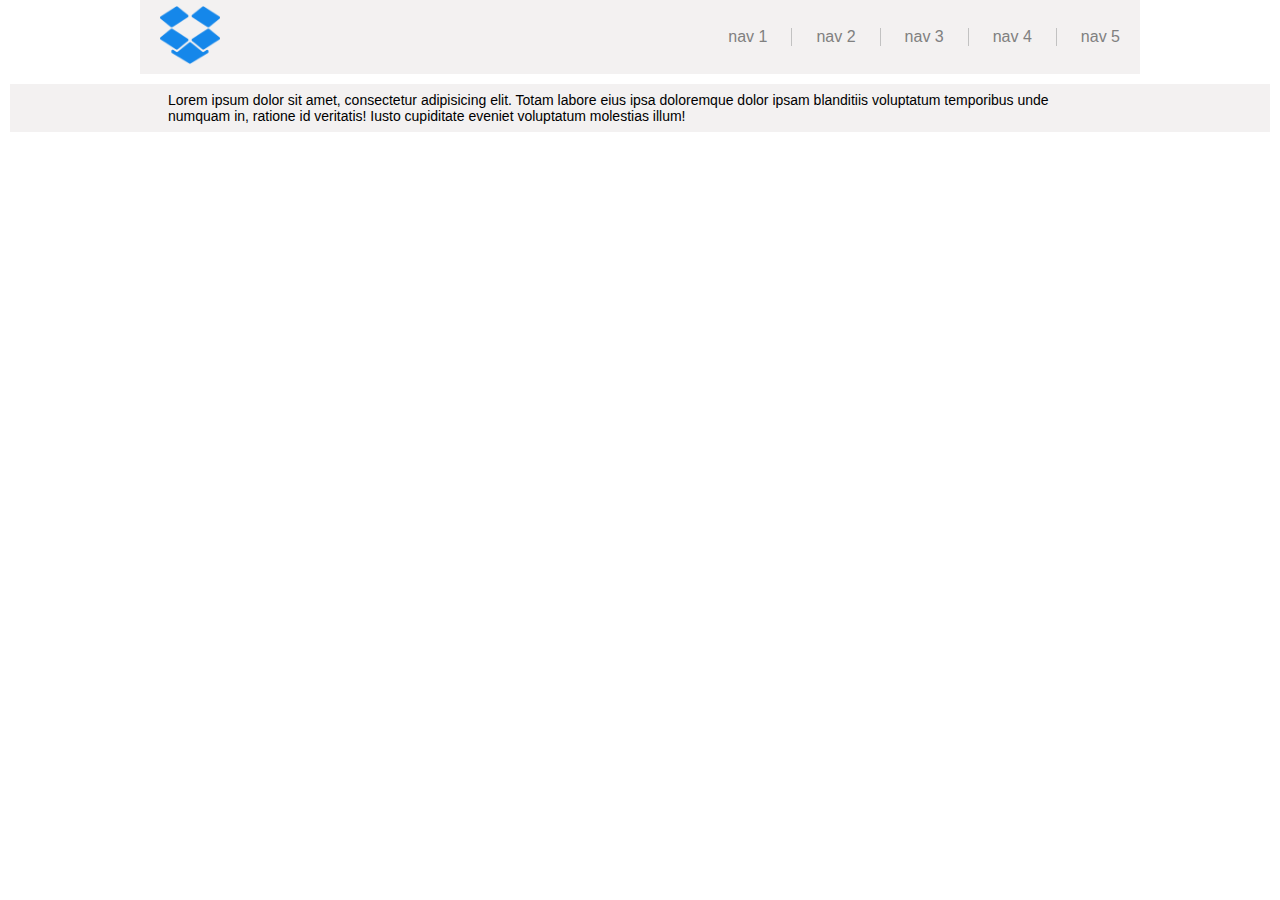
<file: nav1/index.html>
<!DOCTYPE html>
<html lang="es">
  <head>
    <title>Menu Nav 1</title>
    <meta charset="utf-8">
    <meta name="description" content="Descripción de la página">
    <meta name="viewport" content="width=device-width, initial-scale=1">
    <link rel="shortcut icon" href="images/favicon.png" type="image/png">
    <link rel="stylesheet" href="css/main.css">
    <script src="https://code.jquery.com/jquery-3.3.1.min.js"></script>
  </head>
  <body>
    <header>
      <nav  class="navbar" role="navigation">
         <div class="navbar-wrapper contenedor">
              <a href="/" class="brand-logo">
                <img src="images/dropbox.png" alt="Metrololitan Touring" width="80" class="logo-header">
              </a>
              <div class="nav-main">
                <a class="boton-hamburgesa">
                  <span class="linea"></span>
                </a>
                <ul class="lista">
                  <li><a href="#">nav 1</a></li>
                  <li><a href="#">nav 2</a></li>
                  <li><a href="#">nav 3</a></li>
                  <li><a href="#">nav 4</a></li>
                  <li><a href="#">nav 5</a></li>
                </ul>
              </div>
         </div>
      </nav>
    </header>

    <main>
      <div class="contenedor">
        <p>Lorem ipsum dolor sit amet, consectetur adipisicing elit. Totam labore eius ipsa doloremque dolor ipsam blanditiis voluptatum temporibus unde numquam in, ratione id veritatis! Iusto cupiditate eveniet voluptatum molestias illum!</p>
      </div>
    </main>
  
    <script>
        //Menu Desplegable      
        $(document).ready(function(){

           $('.boton-hamburgesa').click(function(event) {
                  event.stopPropagation();
                  event.preventDefault();

                  if (!$(this).hasClass('activado')) {
                      $(this).addClass('activado');
                      console.log('activado');
                  } else {
                      $(this).removeClass('activado');
                      console.log('no activado');
                  };
           });

        });
    </script>
  </body>
</html>
</file>
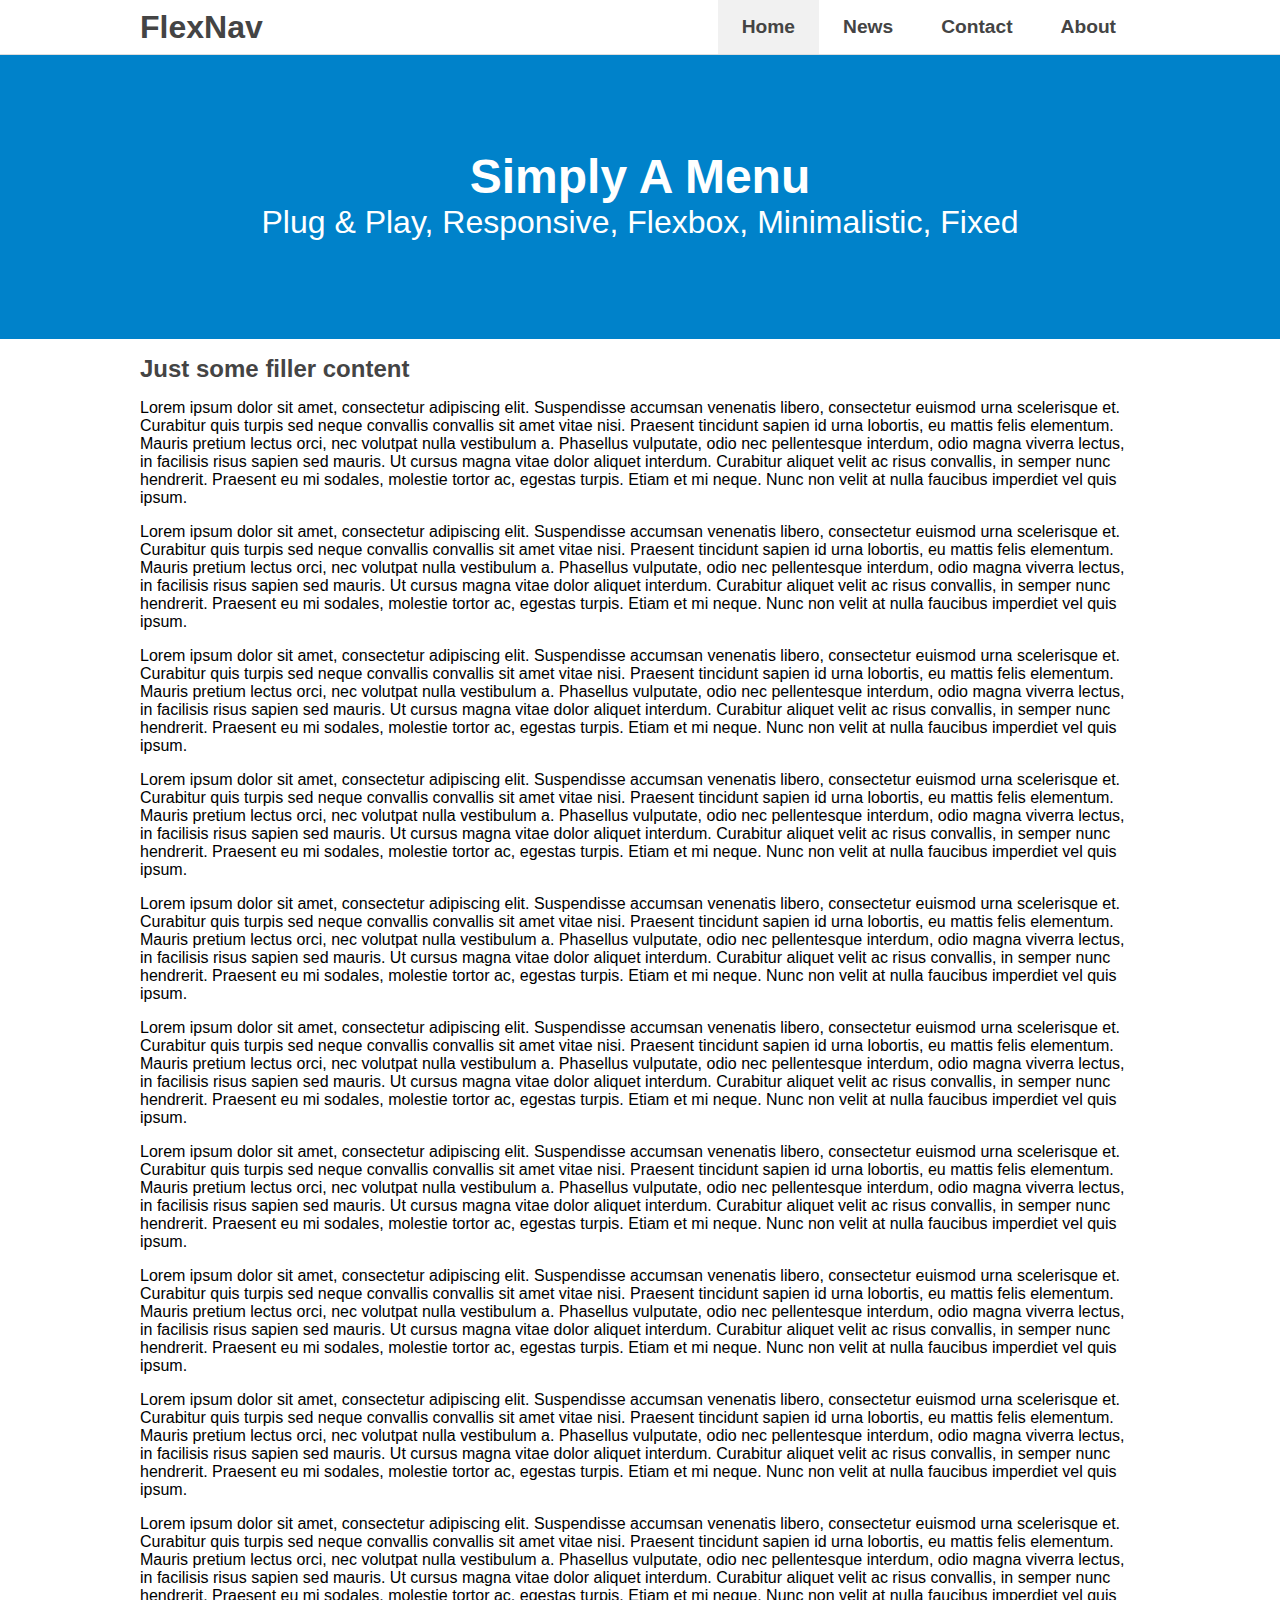
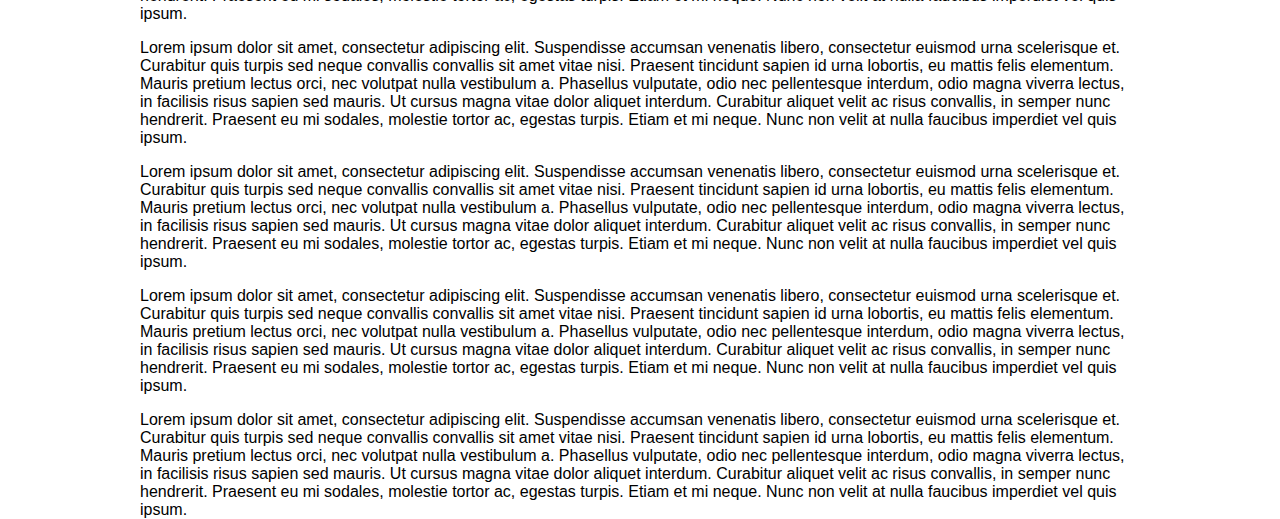
<file: nav4/index.html>
<!DOCTYPE html>
<html lang="en">
  <head>
    <meta charset="utf-8">
    <title>FlexNav</title>
    <meta name="viewport" content="width=device-width, initial-scale=1">
    <link rel="stylesheet" type="text/css" href="./css/flexnav.css">
    <link rel="stylesheet" type="text/css" href="./css/demo.css">
  </head>

  <body>
    <div id="nav-background">
      <div id="nav-container">
        <header id="nav-header">
          <h1><a href="#" id="nav-logo">FlexNav</a></h1>
          <div id="nav-menu-button">MENU</div>
        </header>
        <nav>
          <ul class="nav-ul hide-ul">
            <li><a class="nav-link active-link" href="#">Home</a></li>
            <li><a class="nav-link" href="#">News</a></li>
            <li><a class="nav-link" href="#">Contact</a></li>
            <li><a class="nav-link" href="#">About</a></li>
          </ul>
        </nav>
      </div>
    </div>

    <div class="blue-bg">
      <h2>Simply A Menu</h2>
      <p>Plug &amp; Play, Responsive, Flexbox, Minimalistic, Fixed</p>
    </div>
    <div id="main-content">
      <article class="main-article">
        <h2>Just some filler content</h2>
        <p>
      Lorem ipsum dolor sit amet, consectetur adipiscing elit. Suspendisse accumsan venenatis libero, consectetur euismod urna scelerisque et. Curabitur quis turpis sed neque convallis convallis sit amet vitae nisi. Praesent tincidunt sapien id urna lobortis, eu mattis felis elementum. Mauris pretium lectus orci, nec volutpat nulla vestibulum a. Phasellus vulputate, odio nec pellentesque interdum, odio magna viverra lectus, in facilisis risus sapien sed mauris. Ut cursus magna vitae dolor aliquet interdum. Curabitur aliquet velit ac risus convallis, in semper nunc hendrerit. Praesent eu mi sodales, molestie tortor ac, egestas turpis. Etiam et mi neque. Nunc non velit at nulla faucibus imperdiet vel quis ipsum.
        </p>
        <p>
      Lorem ipsum dolor sit amet, consectetur adipiscing elit. Suspendisse accumsan venenatis libero, consectetur euismod urna scelerisque et. Curabitur quis turpis sed neque convallis convallis sit amet vitae nisi. Praesent tincidunt sapien id urna lobortis, eu mattis felis elementum. Mauris pretium lectus orci, nec volutpat nulla vestibulum a. Phasellus vulputate, odio nec pellentesque interdum, odio magna viverra lectus, in facilisis risus sapien sed mauris. Ut cursus magna vitae dolor aliquet interdum. Curabitur aliquet velit ac risus convallis, in semper nunc hendrerit. Praesent eu mi sodales, molestie tortor ac, egestas turpis. Etiam et mi neque. Nunc non velit at nulla faucibus imperdiet vel quis ipsum.
        </p>
        <p>
      Lorem ipsum dolor sit amet, consectetur adipiscing elit. Suspendisse accumsan venenatis libero, consectetur euismod urna scelerisque et. Curabitur quis turpis sed neque convallis convallis sit amet vitae nisi. Praesent tincidunt sapien id urna lobortis, eu mattis felis elementum. Mauris pretium lectus orci, nec volutpat nulla vestibulum a. Phasellus vulputate, odio nec pellentesque interdum, odio magna viverra lectus, in facilisis risus sapien sed mauris. Ut cursus magna vitae dolor aliquet interdum. Curabitur aliquet velit ac risus convallis, in semper nunc hendrerit. Praesent eu mi sodales, molestie tortor ac, egestas turpis. Etiam et mi neque. Nunc non velit at nulla faucibus imperdiet vel quis ipsum.
        </p>
        <p>
      Lorem ipsum dolor sit amet, consectetur adipiscing elit. Suspendisse accumsan venenatis libero, consectetur euismod urna scelerisque et. Curabitur quis turpis sed neque convallis convallis sit amet vitae nisi. Praesent tincidunt sapien id urna lobortis, eu mattis felis elementum. Mauris pretium lectus orci, nec volutpat nulla vestibulum a. Phasellus vulputate, odio nec pellentesque interdum, odio magna viverra lectus, in facilisis risus sapien sed mauris. Ut cursus magna vitae dolor aliquet interdum. Curabitur aliquet velit ac risus convallis, in semper nunc hendrerit. Praesent eu mi sodales, molestie tortor ac, egestas turpis. Etiam et mi neque. Nunc non velit at nulla faucibus imperdiet vel quis ipsum.
        </p>
        <p>
      Lorem ipsum dolor sit amet, consectetur adipiscing elit. Suspendisse accumsan venenatis libero, consectetur euismod urna scelerisque et. Curabitur quis turpis sed neque convallis convallis sit amet vitae nisi. Praesent tincidunt sapien id urna lobortis, eu mattis felis elementum. Mauris pretium lectus orci, nec volutpat nulla vestibulum a. Phasellus vulputate, odio nec pellentesque interdum, odio magna viverra lectus, in facilisis risus sapien sed mauris. Ut cursus magna vitae dolor aliquet interdum. Curabitur aliquet velit ac risus convallis, in semper nunc hendrerit. Praesent eu mi sodales, molestie tortor ac, egestas turpis. Etiam et mi neque. Nunc non velit at nulla faucibus imperdiet vel quis ipsum.
        </p>
        <p>
      Lorem ipsum dolor sit amet, consectetur adipiscing elit. Suspendisse accumsan venenatis libero, consectetur euismod urna scelerisque et. Curabitur quis turpis sed neque convallis convallis sit amet vitae nisi. Praesent tincidunt sapien id urna lobortis, eu mattis felis elementum. Mauris pretium lectus orci, nec volutpat nulla vestibulum a. Phasellus vulputate, odio nec pellentesque interdum, odio magna viverra lectus, in facilisis risus sapien sed mauris. Ut cursus magna vitae dolor aliquet interdum. Curabitur aliquet velit ac risus convallis, in semper nunc hendrerit. Praesent eu mi sodales, molestie tortor ac, egestas turpis. Etiam et mi neque. Nunc non velit at nulla faucibus imperdiet vel quis ipsum.
      </p>
        <p>
      Lorem ipsum dolor sit amet, consectetur adipiscing elit. Suspendisse accumsan venenatis libero, consectetur euismod urna scelerisque et. Curabitur quis turpis sed neque convallis convallis sit amet vitae nisi. Praesent tincidunt sapien id urna lobortis, eu mattis felis elementum. Mauris pretium lectus orci, nec volutpat nulla vestibulum a. Phasellus vulputate, odio nec pellentesque interdum, odio magna viverra lectus, in facilisis risus sapien sed mauris. Ut cursus magna vitae dolor aliquet interdum. Curabitur aliquet velit ac risus convallis, in semper nunc hendrerit. Praesent eu mi sodales, molestie tortor ac, egestas turpis. Etiam et mi neque. Nunc non velit at nulla faucibus imperdiet vel quis ipsum.
        </p>
        <p>
      Lorem ipsum dolor sit amet, consectetur adipiscing elit. Suspendisse accumsan venenatis libero, consectetur euismod urna scelerisque et. Curabitur quis turpis sed neque convallis convallis sit amet vitae nisi. Praesent tincidunt sapien id urna lobortis, eu mattis felis elementum. Mauris pretium lectus orci, nec volutpat nulla vestibulum a. Phasellus vulputate, odio nec pellentesque interdum, odio magna viverra lectus, in facilisis risus sapien sed mauris. Ut cursus magna vitae dolor aliquet interdum. Curabitur aliquet velit ac risus convallis, in semper nunc hendrerit. Praesent eu mi sodales, molestie tortor ac, egestas turpis. Etiam et mi neque. Nunc non velit at nulla faucibus imperdiet vel quis ipsum.
        </p>
        <p>
      Lorem ipsum dolor sit amet, consectetur adipiscing elit. Suspendisse accumsan venenatis libero, consectetur euismod urna scelerisque et. Curabitur quis turpis sed neque convallis convallis sit amet vitae nisi. Praesent tincidunt sapien id urna lobortis, eu mattis felis elementum. Mauris pretium lectus orci, nec volutpat nulla vestibulum a. Phasellus vulputate, odio nec pellentesque interdum, odio magna viverra lectus, in facilisis risus sapien sed mauris. Ut cursus magna vitae dolor aliquet interdum. Curabitur aliquet velit ac risus convallis, in semper nunc hendrerit. Praesent eu mi sodales, molestie tortor ac, egestas turpis. Etiam et mi neque. Nunc non velit at nulla faucibus imperdiet vel quis ipsum.
        </p>
        <p>
      Lorem ipsum dolor sit amet, consectetur adipiscing elit. Suspendisse accumsan venenatis libero, consectetur euismod urna scelerisque et. Curabitur quis turpis sed neque convallis convallis sit amet vitae nisi. Praesent tincidunt sapien id urna lobortis, eu mattis felis elementum. Mauris pretium lectus orci, nec volutpat nulla vestibulum a. Phasellus vulputate, odio nec pellentesque interdum, odio magna viverra lectus, in facilisis risus sapien sed mauris. Ut cursus magna vitae dolor aliquet interdum. Curabitur aliquet velit ac risus convallis, in semper nunc hendrerit. Praesent eu mi sodales, molestie tortor ac, egestas turpis. Etiam et mi neque. Nunc non velit at nulla faucibus imperdiet vel quis ipsum.
        </p>
        <p>
      Lorem ipsum dolor sit amet, consectetur adipiscing elit. Suspendisse accumsan venenatis libero, consectetur euismod urna scelerisque et. Curabitur quis turpis sed neque convallis convallis sit amet vitae nisi. Praesent tincidunt sapien id urna lobortis, eu mattis felis elementum. Mauris pretium lectus orci, nec volutpat nulla vestibulum a. Phasellus vulputate, odio nec pellentesque interdum, odio magna viverra lectus, in facilisis risus sapien sed mauris. Ut cursus magna vitae dolor aliquet interdum. Curabitur aliquet velit ac risus convallis, in semper nunc hendrerit. Praesent eu mi sodales, molestie tortor ac, egestas turpis. Etiam et mi neque. Nunc non velit at nulla faucibus imperdiet vel quis ipsum.
        </p>
        <p>
      Lorem ipsum dolor sit amet, consectetur adipiscing elit. Suspendisse accumsan venenatis libero, consectetur euismod urna scelerisque et. Curabitur quis turpis sed neque convallis convallis sit amet vitae nisi. Praesent tincidunt sapien id urna lobortis, eu mattis felis elementum. Mauris pretium lectus orci, nec volutpat nulla vestibulum a. Phasellus vulputate, odio nec pellentesque interdum, odio magna viverra lectus, in facilisis risus sapien sed mauris. Ut cursus magna vitae dolor aliquet interdum. Curabitur aliquet velit ac risus convallis, in semper nunc hendrerit. Praesent eu mi sodales, molestie tortor ac, egestas turpis. Etiam et mi neque. Nunc non velit at nulla faucibus imperdiet vel quis ipsum.
        </p>
        <p>
      Lorem ipsum dolor sit amet, consectetur adipiscing elit. Suspendisse accumsan venenatis libero, consectetur euismod urna scelerisque et. Curabitur quis turpis sed neque convallis convallis sit amet vitae nisi. Praesent tincidunt sapien id urna lobortis, eu mattis felis elementum. Mauris pretium lectus orci, nec volutpat nulla vestibulum a. Phasellus vulputate, odio nec pellentesque interdum, odio magna viverra lectus, in facilisis risus sapien sed mauris. Ut cursus magna vitae dolor aliquet interdum. Curabitur aliquet velit ac risus convallis, in semper nunc hendrerit. Praesent eu mi sodales, molestie tortor ac, egestas turpis. Etiam et mi neque. Nunc non velit at nulla faucibus imperdiet vel quis ipsum.
        </p>
        <p>
      Lorem ipsum dolor sit amet, consectetur adipiscing elit. Suspendisse accumsan venenatis libero, consectetur euismod urna scelerisque et. Curabitur quis turpis sed neque convallis convallis sit amet vitae nisi. Praesent tincidunt sapien id urna lobortis, eu mattis felis elementum. Mauris pretium lectus orci, nec volutpat nulla vestibulum a. Phasellus vulputate, odio nec pellentesque interdum, odio magna viverra lectus, in facilisis risus sapien sed mauris. Ut cursus magna vitae dolor aliquet interdum. Curabitur aliquet velit ac risus convallis, in semper nunc hendrerit. Praesent eu mi sodales, molestie tortor ac, egestas turpis. Etiam et mi neque. Nunc non velit at nulla faucibus imperdiet vel quis ipsum.
        </p>
      </article>
    </div>

    <script src="./js/script.js"></script>
  </body>

</html>
</file>
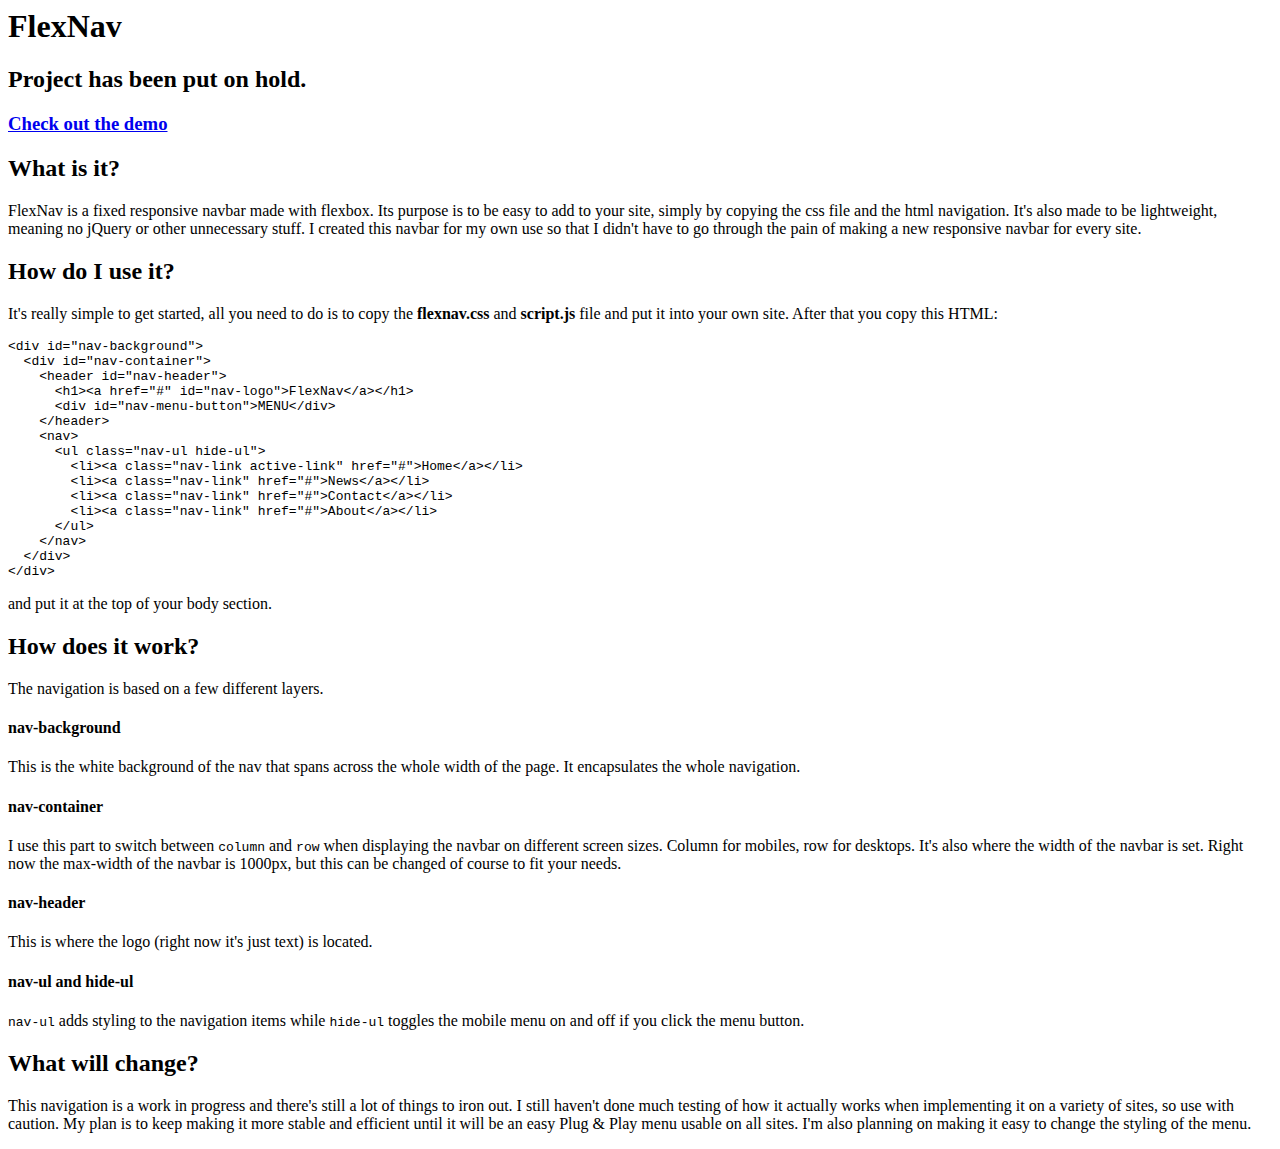
<file: nav4/README.html>
<html>
      <head>
        <meta charset="UTF-8">
        <title>README.md</title>
      </head>
      <body>
        <h1 id="flexnav">FlexNav</h1>
<h2 id="project-has-been-put-on-hold-">Project has been put on hold.</h2>
<h3 id="check-out-the-demo"><a href="https://flexnav.netlify.com/">Check out the demo</a></h3>
<h2 id="what-is-it-">What is it?</h2>
<p>FlexNav is a fixed responsive navbar made with flexbox. Its purpose is to be easy to add to your site, simply by copying the css file and the html navigation. It&#39;s also made to be lightweight, meaning no jQuery or other unnecessary stuff. I created this navbar for my own use so that I didn&#39;t have to go through the pain of making a new responsive navbar for every site.</p>
<h2 id="how-do-i-use-it-">How do I use it?</h2>
<p>It&#39;s really simple to get started, all you need to do is to copy the <strong>flexnav.css</strong> and <strong>script.js</strong> file and put it into your own site. After that you copy this HTML:</p>
<pre><code>&lt;div id=&quot;nav-background&quot;&gt;
  &lt;div id=&quot;nav-container&quot;&gt;
    &lt;header id=&quot;nav-header&quot;&gt;
      &lt;h1&gt;&lt;a href=&quot;#&quot; id=&quot;nav-logo&quot;&gt;FlexNav&lt;/a&gt;&lt;/h1&gt;
      &lt;div id=&quot;nav-menu-button&quot;&gt;MENU&lt;/div&gt;
    &lt;/header&gt;
    &lt;nav&gt;
      &lt;ul class=&quot;nav-ul hide-ul&quot;&gt;
        &lt;li&gt;&lt;a class=&quot;nav-link active-link&quot; href=&quot;#&quot;&gt;Home&lt;/a&gt;&lt;/li&gt;
        &lt;li&gt;&lt;a class=&quot;nav-link&quot; href=&quot;#&quot;&gt;News&lt;/a&gt;&lt;/li&gt;
        &lt;li&gt;&lt;a class=&quot;nav-link&quot; href=&quot;#&quot;&gt;Contact&lt;/a&gt;&lt;/li&gt;
        &lt;li&gt;&lt;a class=&quot;nav-link&quot; href=&quot;#&quot;&gt;About&lt;/a&gt;&lt;/li&gt;
      &lt;/ul&gt;
    &lt;/nav&gt;
  &lt;/div&gt;
&lt;/div&gt;
</code></pre><p>and put it at the top of your body section.</p>
<h2 id="how-does-it-work-">How does it work?</h2>
<p>The navigation is based on a few different layers.</p>
<h4 id="nav-background">nav-background</h4>
<p>This is the white background of the nav that spans across the whole width of the page. It encapsulates the whole navigation.</p>
<h4 id="nav-container">nav-container</h4>
<p>I use this part to switch between <code>column</code> and <code>row</code> when displaying the navbar on different screen sizes. Column for mobiles, row for desktops. It&#39;s also where the width of the navbar is set. Right now the max-width of the navbar is 1000px, but this can be changed of course to fit your needs.</p>
<h4 id="nav-header">nav-header</h4>
<p>This is where the logo (right now it&#39;s just text) is located.</p>
<h4 id="nav-ul-and-hide-ul">nav-ul and hide-ul</h4>
<p><code>nav-ul</code> adds styling to the navigation items while <code>hide-ul</code> toggles the mobile menu on and off if you click the menu button.</p>
<h2 id="what-will-change-">What will change?</h2>
<p>This navigation is a work in progress and there&#39;s still a lot of things to iron out. I still haven&#39;t done much testing of how it actually works when implementing it on a variety of sites, so use with caution. My plan is to keep making it more stable and efficient until it will be an easy Plug &amp; Play menu usable on all sites. I&#39;m also planning on making it easy to change the styling of the menu.</p>

      </body>
    </html>
</file>
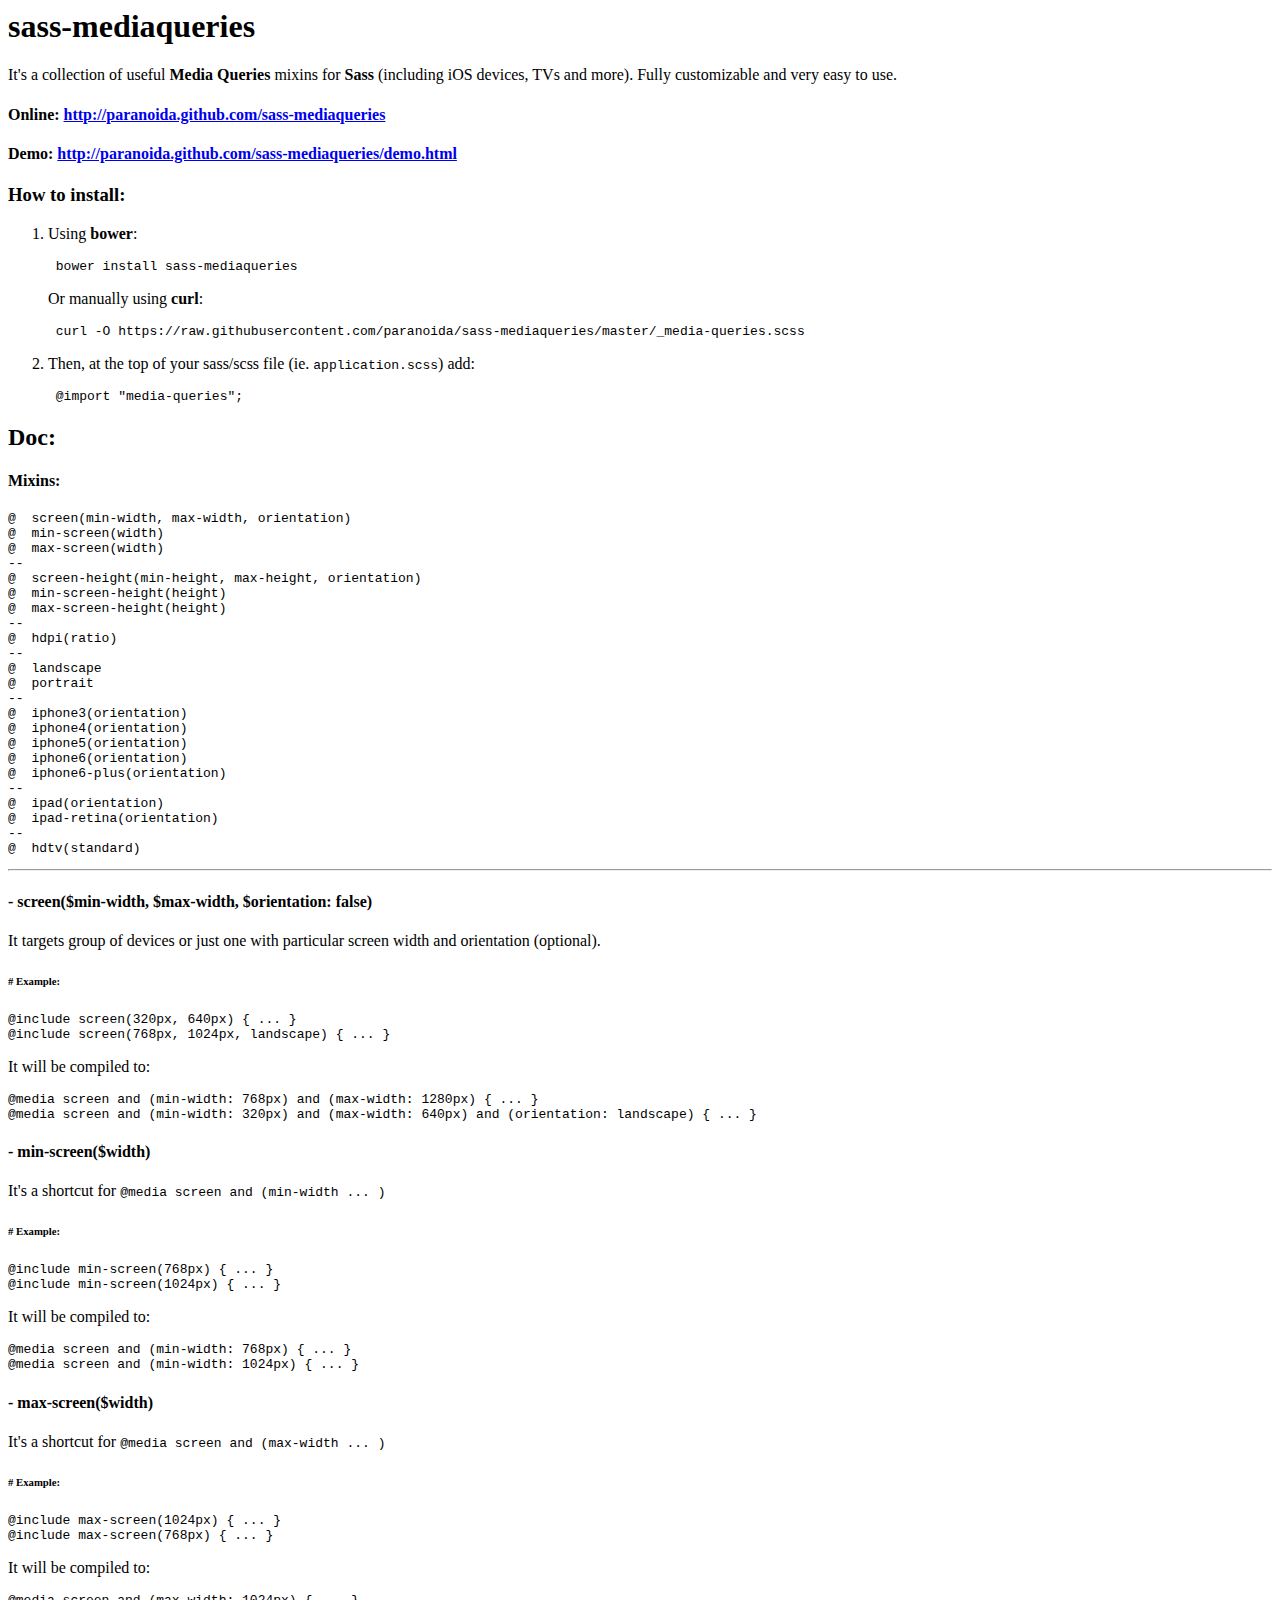
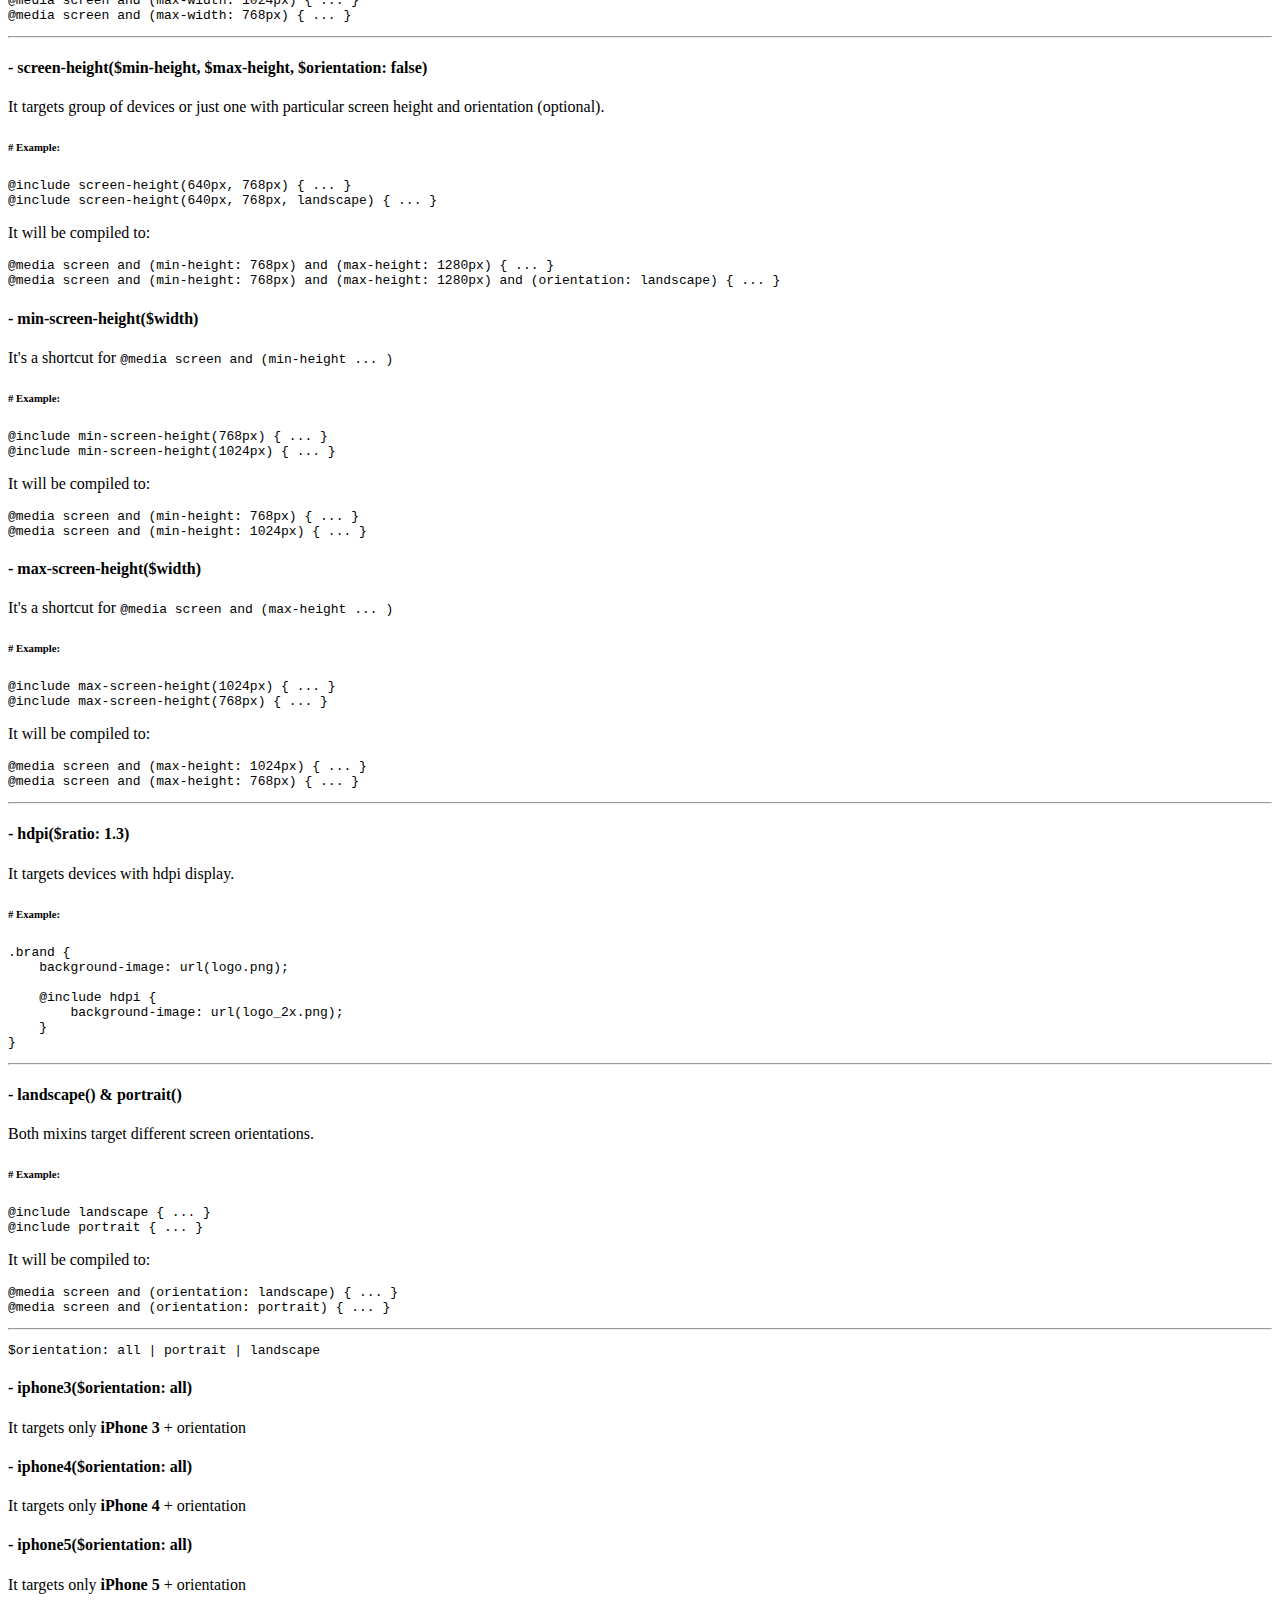
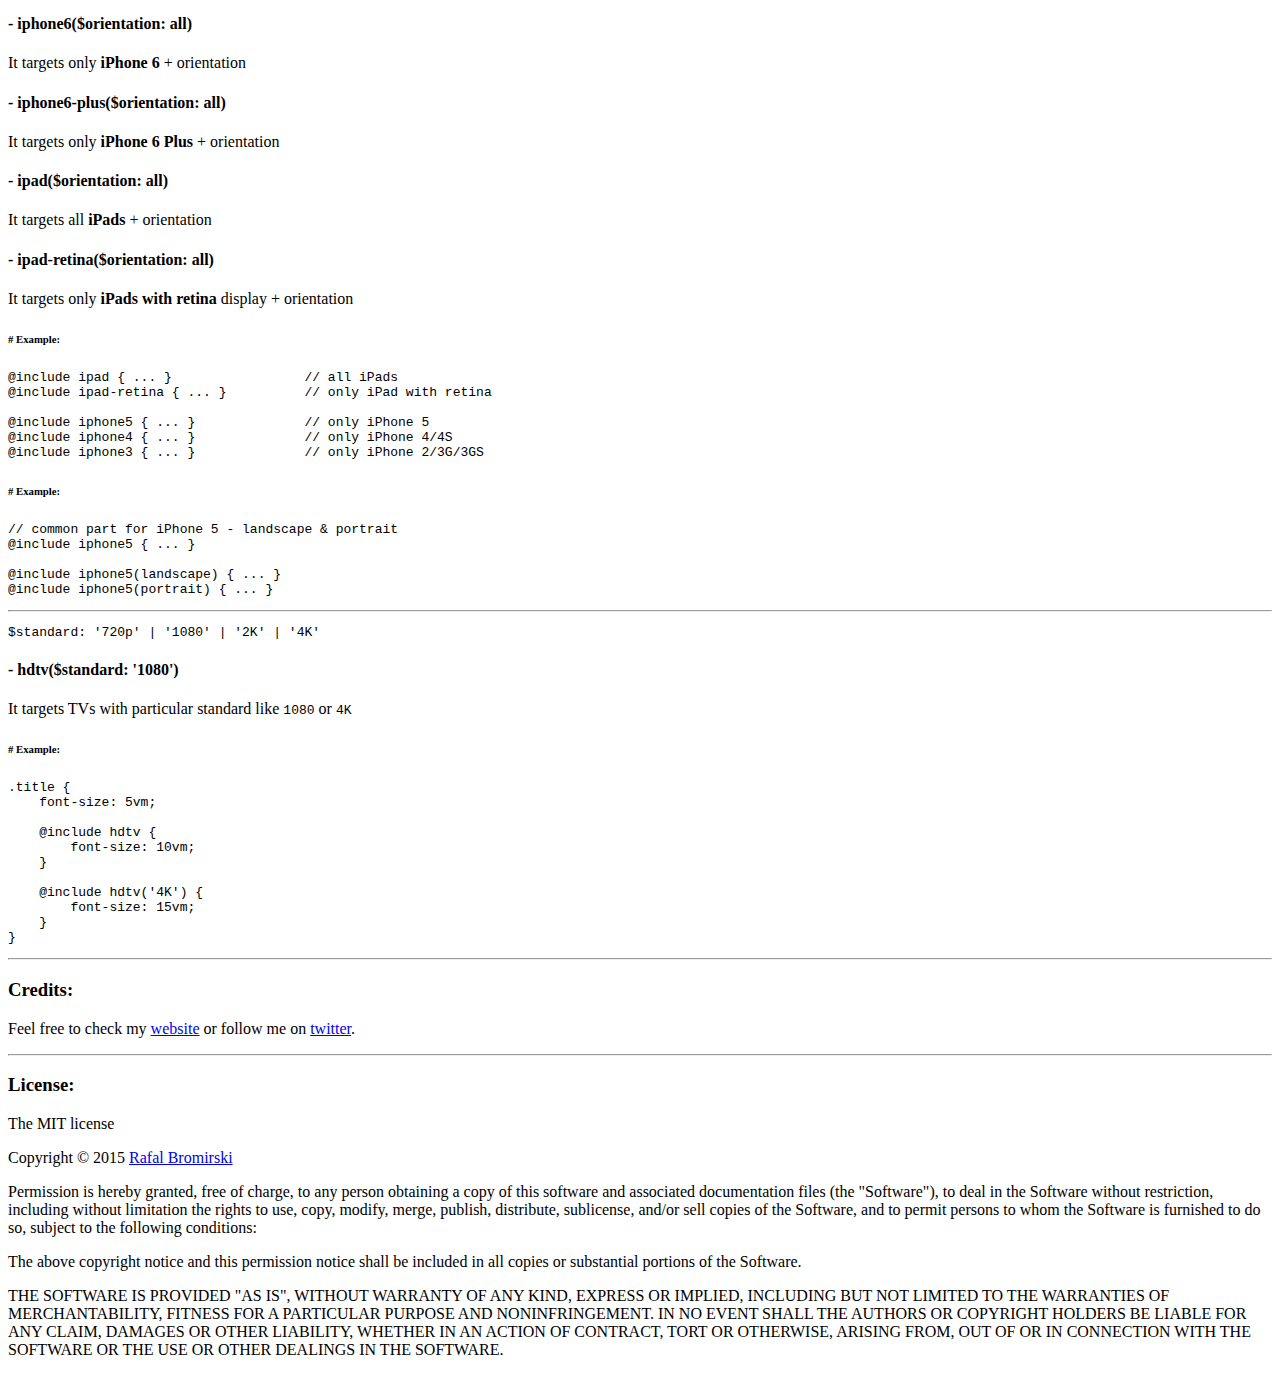
<file: nav1/componentes/sass-mediaqueries/README.html>
<html>
      <head>
        <meta charset="UTF-8">
        <title>README.md</title>
      </head>
      <body>
        <h1 id="sass-mediaqueries">sass-mediaqueries</h1>
<p>It&#39;s a collection of useful <strong>Media Queries</strong> mixins for <strong>Sass</strong> (including iOS devices, TVs and more). Fully customizable and very easy to use.</p>
<h4 id="online-http-paranoida-github-com-sass-mediaqueries">Online: <a href="http://paranoida.github.com/sass-mediaqueries">http://paranoida.github.com/sass-mediaqueries</a></h4>
<h4 id="demo-http-paranoida-github-com-sass-mediaqueries-demo-html">Demo: <a href="http://paranoida.github.com/sass-mediaqueries/demo.html">http://paranoida.github.com/sass-mediaqueries/demo.html</a></h4>
<h3 id="how-to-install-">How to install:</h3>
<ol>
<li><p>Using <strong>bower</strong>:</p>
<pre><code> bower install sass-mediaqueries
</code></pre><p> Or manually using <strong>curl</strong>:</p>
<pre><code> curl -O https://raw.githubusercontent.com/paranoida/sass-mediaqueries/master/_media-queries.scss
</code></pre></li>
<li><p>Then, at the top of your sass/scss file (ie. <code>application.scss</code>) add:</p>
<pre><code class="lang-scss"> @import &quot;media-queries&quot;;
</code></pre>
</li>
</ol>
<h2 id="doc-">Doc:</h2>
<h4 id="mixins-">Mixins:</h4>
<pre><code>@  screen(min-width, max-width, orientation)
@  min-screen(width)
@  max-screen(width)
--
@  screen-height(min-height, max-height, orientation)
@  min-screen-height(height)
@  max-screen-height(height)
--
@  hdpi(ratio)
--
@  landscape
@  portrait
--
@  iphone3(orientation)
@  iphone4(orientation)
@  iphone5(orientation)
@  iphone6(orientation)
@  iphone6-plus(orientation)
--
@  ipad(orientation)
@  ipad-retina(orientation)
--
@  hdtv(standard)
</code></pre><hr>
<h4 id="-screen-min-width-max-width-orientation-false-">- screen($min-width, $max-width, $orientation: false)</h4>
<p>It targets group of devices or just one with particular screen width and orientation (optional).</p>
<h6 id="-example-"># Example:</h6>
<pre><code class="lang-scss">@include screen(320px, 640px) { ... }
@include screen(768px, 1024px, landscape) { ... }
</code></pre>
<p>It will be compiled to:</p>
<pre><code class="lang-css">@media screen and (min-width: 768px) and (max-width: 1280px) { ... }
@media screen and (min-width: 320px) and (max-width: 640px) and (orientation: landscape) { ... }
</code></pre>
<h4 id="-min-screen-width-">- min-screen($width)</h4>
<p>It&#39;s a shortcut for <code>@media screen and (min-width ... )</code></p>
<h6 id="-example-"># Example:</h6>
<pre><code class="lang-scss">@include min-screen(768px) { ... }
@include min-screen(1024px) { ... }
</code></pre>
<p>It will be compiled to:</p>
<pre><code class="lang-css">@media screen and (min-width: 768px) { ... }
@media screen and (min-width: 1024px) { ... }
</code></pre>
<h4 id="-max-screen-width-">- max-screen($width)</h4>
<p>It&#39;s a shortcut for <code>@media screen and (max-width ... )</code></p>
<h6 id="-example-"># Example:</h6>
<pre><code class="lang-scss">@include max-screen(1024px) { ... }
@include max-screen(768px) { ... }
</code></pre>
<p>It will be compiled to:</p>
<pre><code class="lang-css">@media screen and (max-width: 1024px) { ... }
@media screen and (max-width: 768px) { ... }
</code></pre>
<hr>
<h4 id="-screen-height-min-height-max-height-orientation-false-">- screen-height($min-height, $max-height, $orientation: false)</h4>
<p>It targets group of devices or just one with particular screen height and orientation (optional).</p>
<h6 id="-example-"># Example:</h6>
<pre><code class="lang-scss">@include screen-height(640px, 768px) { ... }
@include screen-height(640px, 768px, landscape) { ... }
</code></pre>
<p>It will be compiled to:</p>
<pre><code class="lang-css">@media screen and (min-height: 768px) and (max-height: 1280px) { ... }
@media screen and (min-height: 768px) and (max-height: 1280px) and (orientation: landscape) { ... }
</code></pre>
<h4 id="-min-screen-height-width-">- min-screen-height($width)</h4>
<p>It&#39;s a shortcut for <code>@media screen and (min-height ... )</code></p>
<h6 id="-example-"># Example:</h6>
<pre><code class="lang-scss">@include min-screen-height(768px) { ... }
@include min-screen-height(1024px) { ... }
</code></pre>
<p>It will be compiled to:</p>
<pre><code class="lang-css">@media screen and (min-height: 768px) { ... }
@media screen and (min-height: 1024px) { ... }
</code></pre>
<h4 id="-max-screen-height-width-">- max-screen-height($width)</h4>
<p>It&#39;s a shortcut for <code>@media screen and (max-height ... )</code></p>
<h6 id="-example-"># Example:</h6>
<pre><code class="lang-scss">@include max-screen-height(1024px) { ... }
@include max-screen-height(768px) { ... }
</code></pre>
<p>It will be compiled to:</p>
<pre><code class="lang-css">@media screen and (max-height: 1024px) { ... }
@media screen and (max-height: 768px) { ... }
</code></pre>
<hr>
<h4 id="-hdpi-ratio-1-3-">- hdpi($ratio: 1.3)</h4>
<p>It targets devices with hdpi display.</p>
<h6 id="-example-"># Example:</h6>
<pre><code class="lang-scss">.brand {
    background-image: url(logo.png);

    @include hdpi {
        background-image: url(logo_2x.png);
    }
}
</code></pre>
<hr>
<h4 id="-landscape-portrait-">- landscape() &amp; portrait()</h4>
<p>Both mixins target different screen orientations.</p>
<h6 id="-example-"># Example:</h6>
<pre><code class="lang-scss">@include landscape { ... }
@include portrait { ... }
</code></pre>
<p>It will be compiled to:</p>
<pre><code class="lang-css">@media screen and (orientation: landscape) { ... }
@media screen and (orientation: portrait) { ... }
</code></pre>
<hr>
<pre><code>$orientation: all | portrait | landscape
</code></pre><h4 id="-iphone3-orientation-all-">- iphone3($orientation: all)</h4>
<p>It targets only <strong>iPhone 3</strong> + orientation</p>
<h4 id="-iphone4-orientation-all-">- iphone4($orientation: all)</h4>
<p>It targets only <strong>iPhone 4</strong> + orientation</p>
<h4 id="-iphone5-orientation-all-">- iphone5($orientation: all)</h4>
<p>It targets only <strong>iPhone 5</strong> + orientation</p>
<h4 id="-iphone6-orientation-all-">- iphone6($orientation: all)</h4>
<p>It targets only <strong>iPhone 6</strong> + orientation</p>
<h4 id="-iphone6-plus-orientation-all-">- iphone6-plus($orientation: all)</h4>
<p>It targets only <strong>iPhone 6 Plus</strong> + orientation</p>
<h4 id="-ipad-orientation-all-">- ipad($orientation: all)</h4>
<p>It targets all <strong>iPads</strong> + orientation</p>
<h4 id="-ipad-retina-orientation-all-">- ipad-retina($orientation: all)</h4>
<p>It targets only <strong>iPads with retina</strong> display + orientation</p>
<h6 id="-example-"># Example:</h6>
<pre><code class="lang-scss">@include ipad { ... }                 // all iPads
@include ipad-retina { ... }          // only iPad with retina

@include iphone5 { ... }              // only iPhone 5
@include iphone4 { ... }              // only iPhone 4/4S
@include iphone3 { ... }              // only iPhone 2/3G/3GS
</code></pre>
<h6 id="-example-"># Example:</h6>
<pre><code class="lang-scss">// common part for iPhone 5 - landscape &amp; portrait
@include iphone5 { ... }

@include iphone5(landscape) { ... }
@include iphone5(portrait) { ... }
</code></pre>
<hr>
<pre><code>$standard: &#39;720p&#39; | &#39;1080&#39; | &#39;2K&#39; | &#39;4K&#39;
</code></pre><h4 id="-hdtv-standard-1080-">- hdtv($standard: &#39;1080&#39;)</h4>
<p>It targets TVs with particular standard like <code>1080</code> or <code>4K</code></p>
<h6 id="-example-"># Example:</h6>
<pre><code class="lang-scss">.title {
    font-size: 5vm;

    @include hdtv {
        font-size: 10vm;
    }

    @include hdtv(&#39;4K&#39;) {
        font-size: 15vm;
    }
}
</code></pre>
<hr>
<h3 id="credits-">Credits:</h3>
<p>Feel free to check my <a href="http://rafalbromirski.com">website</a> or follow me on <a href="https://twitter.com/paranoida">twitter</a>.</p>
<hr>
<h3 id="license-">License:</h3>
<p>The MIT license</p>
<p>Copyright &copy; 2015 <a href="http://rafalbromirski.com">Rafal Bromirski</a></p>
<p>Permission is hereby granted, free of charge, to any person obtaining a copy of this software and associated documentation files (the &quot;Software&quot;), to deal in the Software without restriction, including without limitation the rights to use, copy, modify, merge, publish, distribute, sublicense, and/or sell copies of the Software, and to permit persons to whom the Software is furnished to do so, subject to the following conditions:</p>
<p>The above copyright notice and this permission notice shall be included in all copies or substantial portions of the Software.</p>
<p>THE SOFTWARE IS PROVIDED &quot;AS IS&quot;, WITHOUT WARRANTY OF ANY KIND, EXPRESS OR IMPLIED, INCLUDING BUT NOT LIMITED TO THE WARRANTIES OF MERCHANTABILITY, FITNESS FOR A PARTICULAR PURPOSE AND NONINFRINGEMENT. IN NO EVENT SHALL THE AUTHORS OR COPYRIGHT HOLDERS BE LIABLE FOR ANY CLAIM, DAMAGES OR OTHER LIABILITY, WHETHER IN AN ACTION OF CONTRACT, TORT OR OTHERWISE, ARISING FROM, OUT OF OR IN CONNECTION WITH THE SOFTWARE OR THE USE OR OTHER DEALINGS IN THE SOFTWARE.</p>

      </body>
    </html>
</file>
<file: nav1/css/main.css>
html {
  -webkit-box-sizing: border-box;
  box-sizing: border-box;
  font-family: sans-serif;
  font-size: 16px; }

*,
*:after,
*:before {
  -webkit-box-sizing: inherit;
  box-sizing: inherit;
  margin: 0;
  padding: 0; }

a {
  color: inherit;
  text-decoration: none;
  cursor: pointer; }

.contenedor {
  max-width: 1000px;
  margin: 0 auto; }
  @media screen and (min-width: 700px) {
    .contenedor {
      padding: 0 20px; } }
  .contenedor p {
    font-size: 14px;
    padding: 8px; }

.navbar-wrapper {
  padding: 0 20px;
  position: relative;
  background-color: #f3f1f1;
  height: 56px;
  display: -webkit-box;
  display: -ms-flexbox;
  display: flex; }
  @media screen and (min-width: 830px) {
    .navbar-wrapper {
      height: auto;
      -webkit-box-align: center;
      -ms-flex-align: center;
      align-items: center;
      -webkit-box-pack: justify;
      -ms-flex-pack: justify;
      justify-content: space-between; } }

.brand-logo {
  margin: 5px 0; }
  .brand-logo img {
    width: 42px; }
    @media screen and (min-width: 830px) {
      .brand-logo img {
        width: 60px; } }

.boton-hamburgesa {
  position: absolute;
  top: 20px;
  right: 20px; }
  .boton-hamburgesa > span {
    display: block; }
    @media screen and (min-width: 830px) {
      .boton-hamburgesa > span {
        display: none; } }
  .boton-hamburgesa .linea {
    width: 20px;
    height: 14px;
    border: 2px solid #8d8d8d;
    border-left: none;
    border-right: none;
    position: relative; }
    .boton-hamburgesa .linea:before {
      content: '';
      display: inline-block;
      position: absolute;
      width: 100%;
      height: 2px;
      top: 50%;
      margin-top: -1px;
      background-color: #8d8d8d; }

.lista {
  position: absolute;
  width: 100%;
  top: 56px;
  left: 0;
  font-size: 0;
  background-color: #0050a5;
  max-height: 0;
  overflow: hidden;
  z-index: 501;
  -webkit-transition: max-height 0.5s ease-in;
  -o-transition: max-height 0.5s ease-in;
  transition: max-height 0.5s ease-in; }
  .activado + .lista {
    max-height: 600px;
    -webkit-transition: max-height 0.5s ease-in;
    -o-transition: max-height 0.5s ease-in;
    transition: max-height 0.5s ease-in; }
  @media screen and (min-width: 830px) {
    .lista {
      position: static;
      max-height: initial;
      background-color: transparent; } }
  .lista > li {
    display: inline-block;
    vertical-align: top;
    width: 100%;
    border-bottom: 1px solid #3373b7; }
    @media screen and (min-width: 830px) {
      .lista > li {
        border-bottom: none;
        border-right: 1px solid #c2c2c2;
        width: auto; } }
    .lista > li:last-child {
      border: none; }
      .lista > li:last-child > a {
        padding-right: 0; }
  .lista a {
    display: block;
    color: white;
    font-size: 16px;
    padding: 18px 30px; }
    @media screen and (min-width: 830px) {
      .lista a {
        color: gray;
        padding: 0 12px; } }
    @media screen and (min-width: 1000px) {
      .lista a {
        padding: 0 24px; } }

main {
  margin: 10px;
  background-color: #f3f1f1; }
  main:before, main:after {
    content: '';
    display: table; }
  main:after {
    clear: both; }
</file>
<file: nav4/css/flexnav.css>
body, p, h1, h2, h3, h4, ul, li {
  margin: 0;
  padding: 0;
}

body {
  max-height: 100vh;
}

#nav-container > nav > ul {
  list-style-type: none;
}

/* NAVIGATION */
#nav-background {
  position: fixed;
  top: 0;
  z-index: 9000;
  width: 100%;
  background-color: white;
  border-bottom: 1px solid #ddd;
  /*
  box-shadow: 0px 0px 10px 0px rgba(0,0,0,0.2);
  */
}

#nav-container {
  display: -webkit-box;
  display: -webkit-flex;
  display: -ms-flexbox;
  display: flex;
  max-width: 1000px;
  margin: 0 auto;
  -webkit-box-pack: justify;
  -webkit-justify-content: space-between;
  -ms-flex-pack: justify;
  justify-content: space-between;
  font-family: Arial, Helvetica, sans-serif;
}

#nav-header {
  display: -webkit-box;
  display: -webkit-flex;
  display: -ms-flexbox;
  display: flex;
  -webkit-box-pack: justify;
  -webkit-justify-content: space-between;
  -ms-flex-pack: justify;
  justify-content: space-between;
  -webkit-box-align: center;
  -webkit-align-items: center;
  -ms-flex-align: center;
  align-items: center;
}

#nav-logo {
  color: #444;
  text-decoration: none;
}
#nav-logo:hover {
  color: #666;
}

.nav-ul {
  display: -webkit-box;
  display: -webkit-flex;
  display: -ms-flexbox;
  display: flex;
  max-width: 700px;
}

.nav-ul > li {
  display: -webkit-box;
  display: -webkit-flex;
  display: -ms-flexbox;
  display: flex;
}

.nav-link {
  -webkit-box-flex: 1;
  -webkit-flex: 1;
  -ms-flex: 1;
  flex: 1;
  color: #444;
  text-decoration: none;
  font-weight: 600;
  font-size: 1.2rem;
  -webkit-transition: 200ms;
  transition: 200ms;
}

.nav-link:hover {
  background-color: #f1f1f1;
}

.active-link {
  background-color: #f1f1f1;
}

/* END NAVIGATION */


/* MOBILE MENU */
@media screen and (max-width: 700px) {

  #nav-container {
    -webkit-box-orient: vertical;
    -webkit-box-direction: normal;
    -webkit-flex-direction: column;
    -ms-flex-direction: column;
    flex-direction: column;
    text-align: center;
  }

  #nav-menu-button {
    padding: 1rem;
    background-color: #f1f1f1;
    cursor: pointer;
  }

  .nav-ul {
    display: block;
    -webkit-box-orient: vertical;
    -webkit-box-direction: normal;
    -webkit-flex-direction: column;
    -ms-flex-direction: column;
    flex-direction: column;
    overflow: auto;
    direction: rtl;
    transition: max-height 400ms;
    max-height: 80vh;
  }

  .hide-ul {
    max-height: 0;
  }

  .nav-link {
    padding: 1rem 0;
    font-size: 1.3rem;
    border-bottom: 1px solid #f4f4f4;
  }
}
/* END MOBILE MENU */

/* DESKTOP MENU */
@media screen and (min-width: 701px) {

  #nav-menu-button {
    display: none;
  }

  .nav-link {
    flex-basis: auto;
    padding: 1rem 1.5rem;
  }
}

/* This moves the logo so that it's not touching the left side */
@media screen and (max-width: 1040px) {
  #nav-logo {
    margin-left: 1rem;
  }
}
/* END DESKTOP MENU */
</file>
<file: nav4/css/demo.css>
/*
THIS FILE IS NOT NEEDED!

This file only creates a simple content layout
for the demo, it is not a part of the navbar.
*/

html {
  font-family: Arial, Helvetica, sans-serif;
}

h1, h2, h3 {
  color: #444;
}

#main-content {
  max-width: 1032px;
  width: 100%;
  padding-top: 1rem;
  margin: 0 auto;
}

.blue-bg {
  display:-webkit-box;
  display:-webkit-flex;
  display:-ms-flexbox;
  display:flex;
  -webkit-box-orient: vertical;
  -webkit-box-direction: normal;
  -webkit-flex-direction: column;
  -ms-flex-direction: column;
  flex-direction: column;
  -webkit-box-pack: center;
  -webkit-justify-content: center;
  -ms-flex-pack: center;
  justify-content: center;
  background-color: #0082ca;
  color: #fff;
  margin-top: 3.2rem;
  font-size: 2rem;
  height: 18rem;
  text-align: center;
}

.blue-bg > h2 {
  color: #fff;
}

.main-article {
  padding: 0 1rem;
}

article > p {
  margin-top: 1rem;
}
</file>
